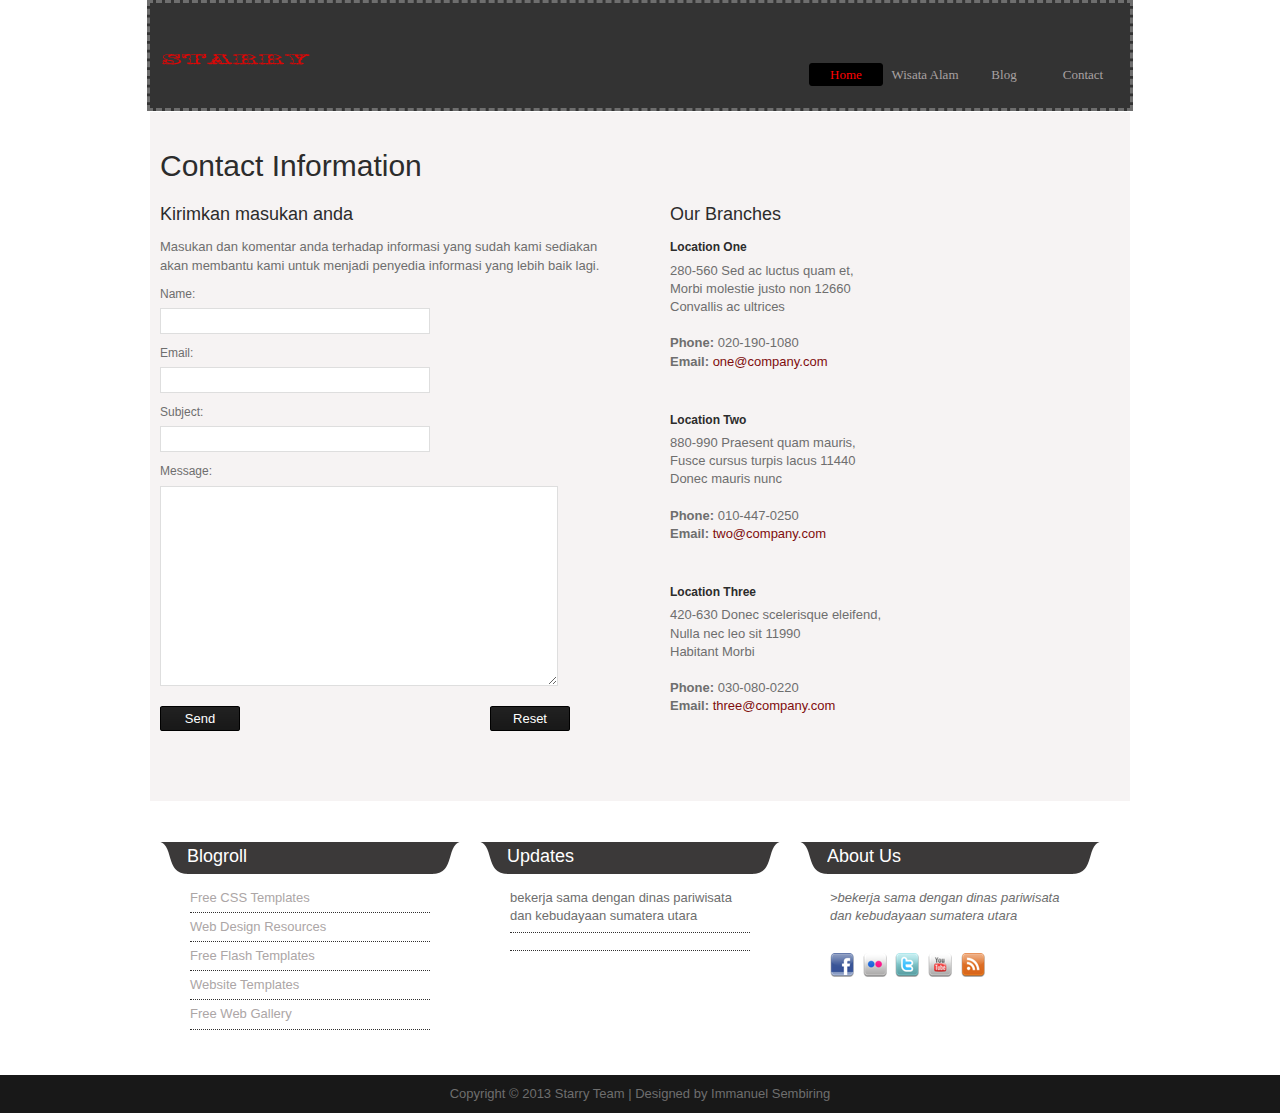
<file: contact.html>
<!DOCTYPE html/>
<html>
<head>

<title>Objek-objek Wisata Sumatera Utara(TERLENGKAP)</title>

<link href="css/templatemo_style.css" rel="stylesheet" type="text/css" />


<script type="text/javascript" src="js/jquery-1-4-2.min.js"></script> 
<!--script type="text/javascript" src="/jqueryui/js/jquery-ui-1.7.2.custom.min.js"></script--> 
<script type="text/javascript" src="js/jquery-ui.min.js"></script> 
<script type="text/javascript" src="js/showhide.js"></script> 
<script type="text/JavaScript" src="js/jquery.mousewheel.js"></script> 

<link rel="stylesheet" type="text/css" href="css/ddsmoothmenu.css" />

<script type="text/javascript" src="js/jquery.min.js"></script>
<script type="text/javascript" src="js/ddsmoothmenu.js">

/***********************************************
* Smooth Navigational Menu- (c) Dynamic Drive DHTML code library (www.dynamicdrive.com)
* This notice MUST stay intact for legal use
* Visit Dynamic Drive at http://www.dynamicdrive.com/ for full source code
***********************************************/

</script>

<script type="text/javascript">

ddsmoothmenu.init({
	mainmenuid: "templatemo_menu", //menu DIV id
	orientation: 'h', //Horizontal or vertical menu: Set to "h" or "v"
	classname: 'ddsmoothmenu', //class added to menu's outer DIV
	//customtheme: ["#1c5a80", "#18374a"],
	contentsource: "markup" //"markup" or ["container_id", "path_to_menu_file"]
})

</script> 

</head>

<body id="subpage">

<body id="home">

<div id="templatemo_header_wrapper">
	<div id="site_title"><h1><a href="http://www.templatemo.com">Free CSS Templates</a></h1></div>
     <div id="templatemo_menu" class="ddsmoothmenu">
        <ul>
            <li><a href="index.html" class="selected">Home</a></li>
            <li><a href="">Wisata Alam</a>
                <ul>
                    <li><span class="top"></span><span class="bottom"></span></li>
                    <li><a href=" ">Daerah</a></li>
                    <li><a href=" ">Gunung</a></li>
                    <li><a href=" ">Danau</a></li>
                    <li><a href=" ">Air Terjun</a></li>
              	</ul>
            </li>
            <li><a href="blog.html">Blog</a></li>
            <li><a href="contact.html">Contact</a></li>
        </ul>
		
        <br style="clear: left" />
    </div> 
    <div class="cleaner"></div>
</div>	
<div id="templatemo_main">
	
    <h2>Contact Information</h2>
        <div class="half float_l">
        <h4>Kirimkan masukan anda</h4>
            <p>Masukan dan komentar anda terhadap informasi yang sudah kami sediakan akan membantu kami untuk menjadi penyedia informasi yang lebih baik lagi.</p>
            <div id="contact_form">
               <form method="post" name="contact" action="#">
                        
                        <label for="author">Name:</label> <input type="text" id="author" name="author" class="required input_field" />
                        <div class="cleaner h10"></div>
                        <label for="email">Email:</label> <input type="text" id="email" name="email" class="validate-email required input_field" />
                        <div class="cleaner h10"></div>
                        
						<label for="subject">Subject:</label> <input type="text" name="subject" id="subject" class="input_field" />

						<div class="cleaner h10"></div>
        
                        <label for="text">Message:</label> <textarea id="text" name="text" rows="0" cols="0" class="required"></textarea>
                        <div class="cleaner h10"></div>
                        
                        <input type="submit" value="Send" id="submit" name="submit" class="submit_btn float_l" />
						<input type="reset" value="Reset" id="reset" name="reset" class="submit_btn float_r" />
                        
            	</form>
            </div>
		</div>
        <div class="half float_r">
        	<h4>Our Branches</h4>
            <h6><strong>Location One</strong></h6>
          		280-560 Sed ac luctus quam et,<br />
          Morbi molestie justo non 12660<br />
                Convallis ac ultrices<br /><br />
				
			<strong>Phone:</strong> 020-190-1080 <br />
            <strong>Email:</strong> <a href="mailto:info@company.com">one@company.com</a>  <br />
            
            <div class="cleaner h40"></div>
            <h6><strong>Location Two</strong></h6>
          		880-990 Praesent quam mauris,<br />
          Fusce cursus turpis lacus 11440<br />
                Donec mauris nunc<br /><br />
				
			<strong>Phone:</strong> 010-447-0250 <br />
            <strong>Email:</strong> <a href="mailto:info@company.com">two@company.com</a>  <br />
            
            <div class="cleaner h40"></div>
            <h6><strong>Location Three</strong></h6>
   		  420-630 Donec scelerisque eleifend,<br />
                Nulla nec leo sit 11990<br />
                Habitant Morbi<br /><br />
				
			<strong>Phone:</strong> 030-080-0220 <br />
            <strong>Email:</strong> <a href="mailto:info@company.com">three@company.com</a>  <br />
            
        </div>
        
        <div class="cleaner h40"></div>
        

    
    	<div class="cleaner"></div>
    
    <div class="cleaner"></div>
</div> <!-- END of templatemo_main -->

<div id="templatemo_bottom_wrapper">
    <div id="templatemo_bottom">
    	<div class="col one_third">
        	<h4><span></span>Blogroll</h4>
            <div class="bottom_box">
                <ul class="footer_list">
                   <li><a href="">Free CSS Templates</a></li>
                    <li><a href="">Web Design Resources</a></li>
                    <li><a href="">Free Flash Templates</a></li>
                    <li><a href="">Website Templates</a></li>
                    <li><a href="">Free Web Gallery</a></li>
                
                </ul>  
			</div>
        </div>
        
        <div class="col one_third">
        	<h4><span></span>Updates</h4>
            <div class="bottom_box">
              <ul class="twitter_post">
                    <li>bekerja sama dengan dinas pariwisata dan kebudayaan sumatera utara</li>
                    <li> </li>
                </ul>
			</div>
        </div>
        <div class="col one_third no_margin_right">
        	<h4><span></span>About Us</h4>
            <div class="bottom_box">
                <p><em>>bekerja sama dengan dinas pariwisata dan kebudayaan sumatera utara</em></p><br />              
                          
                <div class="footer_social_button">
                    <a href="#"><img src="images/facebook.png" title="facebook" alt="facebook" /></a>
                    <a href="#"><img src="images/flickr.png" title="flickr" alt="flickr" /></a>
                    <a href="#"><img src="images/twitter.png" title="twitter" alt="twitter" /></a>
                    <a href="#"><img src="images/youtube.png" title="youtube" alt="youtube" /></a>
                    <a href="#"><img src="images/feed.png" title="rss" alt="rss" /></a>
                </div>
            </div>
        </div>
        
    	<div class="cleaner"></div>
    </div> <!-- END of tempatemo_bottom -->
</div> <!-- END of tempatemo_bottom_wrapper -->

<div id="templatemo_footer_wrapper">
    <div id="templatemo_footer">
		<a href="http://jp.onlyimage.com/" title="無料画像" class="footer_img_link"  target="_blank"><img src="images/link.jpg"   /></a>
    	Copyright © 2013 Starry Team | Designed by <a href="http://www.twitter/nuelbachdim.com" target="_parent">Immanuel Sembiring</a>
    </div> <!-- END of templatemo_footer_wrapper -->
</div> <!-- END of templatemo_footer -->


<script type='text/javascript' src='js/logging.js'></script>
</body>
</html>
</file>
<file: css/templatemo_style.css>
/*
Credit: http://www.templatemo.com
*/

body {
	margin: 0;
	padding: 0;
	color: #6e6e6e;
	font-family: Tahoma, Geneva, sans-serif;
	font-size: 13px;
	line-height: 1.4em; 
	background-color:#FFFFFF;
	background-repeat: repeat-x;
	background-position: top;
}

#home { 
	
}

#subpage { 
	background:#FFFFFF; 
}

a, a:link, a:visited { 
	color: #7f0d0d; 
	font-weight: normal; 
	text-decoration: none; 
}

a:hover { 
	text-decoration: underline;
}

a.more { 
	display: inline-block; 
	padding-left: 12px; 
	background: url(../images/templatemo_list.png) no-repeat 0 4px; 
}

p { 
	margin: 0 0 10px 0; 
	padding: 0; 
}

img { 
	border: none; 
}

blockquote { 
	font-style: italic; 
	margin: 0 0 0 10px;
}

cite { 
	font-weight: bold; 
	color:#000; 
}

cite a, cite a:link, cite a:visited  { 
	font-size: 12px; 
	text-decoration: none; 
	font-style: normal;
}

cite span { 
	font-weight: 400; 
	color: #7f0d0d; 
}

h1, h2, h3, h4, h5, h6 { color: #2c2c2c; font-weight: normal; }
h1 { font-size: 48px; margin: 0 0 30px; padding: 5px 0 }
h2 { font-size: 30px; margin: 0 0 25px; padding: 5px 0 }
h3 { font-size: 24px; margin: 0 0 20px; padding: 0; }
h4 { font-size: 18px; margin: 0 0 15px; padding: 0; }
h5 { font-size: 16px; margin: 0 0 10px; padding: 0;  }
h6 { font-size: 12px; margin: 0 0 5px; padding: 0; }

.cleaner { clear: both }
.h10 { height: 10px }
.h20 { height: 20px }
.h30 { height: 30px }
.h40 { height: 40px }
.h50 { height: 50px }
.divider { margin-bottom: 40px; padding-bottom: 20px; background: url(../images/templatemo_divider.png) repeat-x bottom; }

.image_fl { float: left; margin: 3px 20px 5px 0 }
.image_fr { float: right; margin: 3px 0 5px 20px }

.float_l { float: left }
.float_r { float: right }

.templatemo_list { 
	margin: 10px 0 10px 15px; 
	padding: 0; 
	list-style: none; 
}

.templatemo_list li { 
	color:#52493a; 
	margin: 0 0 10px 0; 
	padding: 0 5px 0 15px; 
	background: url(../images/templatemo_list.png) no-repeat scroll 0 4px;  
}

.templatemo_list li a { 
	color: #52493a; 
	font-weight: normal; 
}

.templatemo_list li a:hover { 
	color: #52493a; 
}

#templatemo_header_wrapper {
	width: 960px;
	margin: 0 auto;
	padding: 40px 10px 20px;
	background:#333333;
	border-style:dashed;
}

#templatemo_slider {
	width: 960px;
	margin: 0 auto;
	padding: 0 10px 10px;
}

#templatemo_main {
	width: 960px;
	margin: 0 auto;
	padding: 40px 10px 20px;
	background: #f6f3f3;
	border: 1px solid #fff;
	margin-bottom: 40px;
}

#content { 
	float: left; 
	width: 600px; 
	padding-right: 20px; 
}

#sidebar { 
	float: right; 
	width: 300px; 
}

#templatemo_bottom_wrapper {
	width: 100%;
	background:
}

#templatemo_bottom {
	width: 960px;
	margin: 0 auto;
	padding: 0 10px 20px;
}

#templatemo_footer_wrapper {
	width: 100%;
	background: #181818;
}

#templatemo_footer {
	width: 960px;
	margin: 0 auto;
	padding: 10px;
	text-align: center;
	position: relative;
}
.footer_img_link{
	position: absolute;
	margin: 0 0 0 -50px;
	cursor: default; 
}

#templatemo_footer a {
	color: #6e6e6e;
}

#site_title { 
	float: left; 
	padding-right: 50px; 
}

#site_title h1 { 
	margin: 0; 
	padding: 0; 
}

#site_title h1 a { 
	display: block; 
	font-size: 12px; 
	width: 150px; 
	height: 45px; 
	color: #acacac; 
	text-indent: -10000px; 
	background: url(../images/ralatlogo.png) no-repeat center left; 
}

#templatemo_menu { float: right }

#slider-left-but { 
	display: block; 
	width: 30px; 
	height: 30px; 
	border: none; 
	background: url(../images/templatemo_slider_left.png); 
	margin-right: 10px; 
}

#slider-right-but { 
	display: block; 
	width: 30px; 
	height: 30px; 
	border: none; 
	background: url(../images/templatemo_slider_right.png); 
}

.rp_pp { 
	margin-bottom: 10px; 
	padding-bottom: 10px; 
	border-bottom: 1px dotted #ced4dc; 
}

.rp_pp img { 
	float: left; 
	margin-right: 15px; 
	border: 3px solid #fff; 
}

.rp_pp p { 
	font-size: 10px; 
}

.about_box { 
	clear: both; 
	margin-bottom: 40px; 
}

.about_box img { 
	float: left; 
	margin-right: 40px; 
}

.about_box h4 { 
	font-size: 14px; 
	font-weight: bold; 
	font-style: italic; 
	margin-bottom: 0px; 
}

p.position { 
	color: #f3a706; 
	font-weight: bold; 
	font-size: 12px; 
	font-style: italic; 
	margin-bottom: 10px; 
}

.recent_post { 
	margin: 0; 
	padding:0; 
	list-style: none; 
}

.recent_post li { 
	margin: 0 0 15px; 
	padding: 0 0 15px; 
	font-size: 11px; 
	border-bottom: 1px solid #ccc; 
}

.recent_post li a { 
	display: block; 
	font-weight: 700; 
}

.post {
	clear: both;
	margin-bottom: 60px;
}

.post img { 
	margin-bottom: 10px; 
}

.post h2.home { 
	color: #ba8c00; 
	font-size: 18px; 
	margin-bottom: 0;  
}

.post h2 { 
	margin-bottom: 0;
	line-height: 38px; 
	border-bottom: 1px solid #999;  
	margin-bottom: 20px; 
}

.post .meta { 
	font-size: 10px; 
	margin-bottom: 20px; 
	border: 1px solid #ccc; 
	border-left: none; 
	border-right: none; 
}

.post .meta span { 
	float: left; 
	display: block; 
	margin-right: 20px; 
	padding: 5px 0 5px 30px; 
}

.post .meta span.admin { 
	background: url(../images/agent.png) no-repeat; 
}

.post .meta span.date { 
	background: url(../images/calendar.png) no-repeat; 
}

.post .meta span.tag { 
	background: url(../images/tag.png) no-repeat; 
}

.post .meta span.comment { 
	background: url(../images/chat.png) no-repeat; 
}

.post .meta span.more_but { 
	float: right; 
}

.post .meta span.more_but a { 
	color: #7f0d0d; 
} 

.post .meta a, .post .meta strong { 
	color: #7b7b7b; 
	font-weight: 700; 
}

#comment_section {
	clear: both;
	margin-bottom: 60px;
	width: 538px;
}

.first_level {
	margin: 0; padding: 0;
}

.comments {
	list-style: none; 
}

.comments li { 
	margin-bottom: 10px; 
	list-style:none;  
}

.comments li .commentbox1 { 
	border: 1px solid #d7cfbe;  
}

.comments li .commentbox2 { 
	border: 1px solid #ccc;  
}

.comments li .comment_box { 
	clear: both; 
	width:100%; 
	padding: 10px 30px 20px 30px; 
	margin-bottom: 40px;  
}

.comment_box .gravatar { 
	float: left; 
	width: 75px; 
	margin-right: 30px; 
}

.comment_box .gravatar img {  
	width: 75px; 
	height: 75px; 
}

.comment_box .comment_text {  }

.comment_box .comment_text p { 
	margin: 0; 
}

.comment_text .comment_author { 
	font-size: 14px; 
	font-weight: bold; 
	color: #7f0d0d; 
	margin-bottom: 10px; 
}

.comment_text .date { 
	font-size: 12px; 
	font-weight: normal; 
	color: #7b7b7b; 
	padding-left: 10px; 
}

.comment_text .time { 
	font-size: 12px; 
	font-weight: normal; 
	color: #7b7b7b; 
	padding-left: 10px; 
}

.comment_text .reply a { 
	display: block; 
	clear: both; 
	float: right; 
	color: #444; 
	font-weight: 700; 
} 

#comment_form {
	clear: both;
}

#comment_form h3 {
	font-size: 20px;
	border-bottom: 1px solid #1b1b1b;
	margin-bottom: 15px;
	padding-bottom: 10px;
}

#comment_form form {
}

#comment_form textarea {
	color: #000;
	background:#fff;
	border: 1px solid #ccc;
	height:150px;
	padding:5px;
	width: 360px;
	font-family: Tahoma, Geneva, sans-serif;
	font-size: 12px;
	margin-top: 5px;
}

#comment_form .form_row {
	width: 100%;
	margin-bottom: 15px;
}

#comment_form form input {
	color: #000;
	padding: 5px;
	width: 200px;
	background:#fff;
	border: 1px solid #ccc;
	font-family: Tahoma, Geneva, sans-serif;
	font-size: 12px;
	margin-top: 5px;
}

#comment_form .submit_btn {
	width: 80px;
	height: 30px;
	color: #000;
	background:#fff;
	border: 1px solid #ccc;
}

.gallery_box { 
	margin-bottom: 40px; 
}

.gallery_box img { 
	margin-bottom: 10px; 
}

.gallery_box h5 { 
	font-size: 12px; 
	font-weight: 700; 
	margin-bottom:0; 
}

.gallery_box p { 
	font-size: 11px; 
}

.testimonial { 
	padding: 0 0 20px 70px; 
	margin-bottom: 30px; 
	border-bottom: 1px dotted #ced4dc; 
	display: block; 
	background: url(../images/speech_bubble_grey.png) left top no-repeat; 
}

#contact_form { 
	padding: 0; 
	width: 410px; 
	margin-bottom: 40px; 
}

#contact_form form { 
	margin: 0px; 
	padding: 0px; 
}

#contact_form form .input_field { 
	width: 270px; 
	padding: 5px; 
	color: #333;  
	background: #fff; 
	border: 1px solid #dedede; 
	font-family: Tahoma, Geneva, sans-serif;
	font-size: 12px;
	margin-top: 5px;
}

#contact_form form label { 
	display: block; 
	width: 100px; 
	margin-right: 12px; 
	font-size: 12px; 
}

#contact_form form textarea { 
	width: 398px; 
	height: 200px; 
	padding: 5px; 
	color: #333;
	background: #fff; 
	border: 1px solid #dedede; 
	font-family: Tahoma, Geneva, sans-serif;
	font-size: 12px;
	margin-top: 5px;
}

#contact_form form .submit_btn { 
	display: block; 
	width: 80px; 
	height: 25px; 
	background: url(../images/templatemo_button_02.png); 
	border: 1px solid #bb4d17; 
	color: #fff; 
	font-size:13px;
	border: none; 
	margin: 10px 0px;
}

#templatemo_bottom h4 {
	display: block;
	position: relative;
	height: 27px;
	padding-top: 5px;
	margin-left: 27px;
	color: #fff;
	background:url(../images/templatemo_footer_header_right.png) no-repeat right
}

#templatemo_bottom h4 span {
	position: absolute;
	top: 0;
	left: -27px;
	width: 27px;
	height: 32px;
	background: url(../images/templatemo_footer_header_left.png) no-repeat left;
}

#templatemo_bottom .bottom_box { 
	padding: 0 30px; 
}

#templatemo_bottom a { 
	color: #aca6a6; 
}

.footer_list { 
	margin: 0; 
	padding: 0; 
	list-style: none; 
}

.footer_list li { 
	margin: 0 0 5px; 
	padding: 0 0 5px; 
	border-bottom: 1px dotted #313030; 
}

.footer_list li a { 
	color: #aca6a6; 
}

.twitter_post { 
	margin: 0; 
	padding: 0; 
	list-style: none; 
}

.twitter_post li { 
	margin: 0 0 10px; 
	padding: 0 0 7px; 
	border-bottom: 1px dotted #313030; 
}

.footer_social_button { 
	clear: both; 
	margin-bottom: 40px; 
}

.footer_social_button a { 
	margin-right: 5px; 
}

.col { 
	float: left; 
	margin: 0 20px 20px 0; 
}

.half { 
	width: 450px; 
}

#sidebar, .one_third { 
	width: 300px; 
}

.two-third { 
	width: 620px; 
}

.padding_right { 
	padding-right: 20px; 
}

.one_fourth { 
	width: 220px; 
}

.no_margin_right { 
	margin-right: 0; 
}

.last_box { 
	margin-bottom: 0; 
	background: none; 
}

.pagging { 
	margin: 0 0 20px; 
	padding: 0; 
}

.pagging ul { 
	margin: 0; 
	padding: 0; 
	list-style: none;
}

.pagging ul li { 
	margin: 0; 
	padding: 0; 
	display: inline; 
}
.pagging ul li a { 
	float: left; 
	display: block; 
	color: #333; 
	text-decoration: none; 
	margin-right: 5px; 
	padding: 5px 10px; 
	background: #fff; 
	border: 1px solid #ccc; 
}

.pagging ul li a:hover { 
	background: #7f0d0d; 
	border: 1px solid #fff; 
	color: #fff;  
}
</file>
<file: css/ddsmoothmenu.css>
.ddsmoothmenu{
	margin-top: 20px
}

.ddsmoothmenu ul{
	z-index:100;
	margin: 0;
	padding: 0;
	list-style-type: none;
}

/*Top level list items*/
.ddsmoothmenu ul li{
	position: relative;
	display: inline;
	float: left;
}

/*Top level menu link items style*/
.ddsmoothmenu ul li a {
	display: block;
	height: 23px;
	width: 74px;
	margin-left: 5px;
	line-height: 23px;
	font-size: 13px;
	font-family: Georgia, "Times New Roman", Times, serif;
	color: #a9a2a2;	
	text-align: center;
	text-decoration: none;
	font-weight: 400;
	outline: none;
}

* html .ddsmoothmenu ul li a{ /*IE6 hack to get sub menu links to behave correctly*/
display: inline-block;
}

.ddsmoothmenu ul li a.selected, .ddsmoothmenu ul li a:hover { /*CSS class that's dynamically added to the currently active menu items' LI A element*/
	color: #f00;
	background: url(../images/templatemo_menu_hover.png)
}

/*1st sub level menu*/
.ddsmoothmenu ul li ul {
	position: absolute;
	width: 160px;
	margin: 10px 0 0 5px;
	left: 0;
	display: none; /*collapse all sub menus to begin with*/
	visibility: hidden;
	background: url(../images/templatemo_smm.png) repeat-y
}

.ddsmoothmenu ul li ul span.top { position: absolute; width: 160px; height: 5px; top: -5px; left: 0;  background: url(../images/templatemo_smt.png) no-repeat; }
.ddsmoothmenu ul li ul span.bottom { position: absolute; width: 160px; height: 5px; bottom: -5px; left: 0;  background: url(../images/templatemo_smb.png) no-repeat; }

/*Sub level menu list items (undo style from Top level List Items)*/
.ddsmoothmenu ul li ul li{
display: list-item;
float: none;
}

/*All subsequent sub menu levels vertical offset after 1st level sub menu */
.ddsmoothmenu ul li ul li ul{
top: 0;
}

/* Sub level menu links style */
.ddsmoothmenu ul li ul li a{
	font-weight: 500;
	width: 140px; /*width of sub menus*/
	height: 28px;
	line-height: 28px;
	margin: 0 10px;
	font-size: 12px;
	text-align: left;
	background: none;
	color: #a9a2a2;
	border-bottom: 1px solid #151515
}

.ddsmoothmenu ul li ul li .last {
	border-bottom: none;
}

.ddsmoothmenu ul li ul li a.selected, .ddsmoothmenu ul li ul li a:hover {
	color: #f00;
	width: 129px;
	margin-left: 11px;
	background: none;
}

/* Holly Hack for IE \*/
* html .ddsmoothmenu{height: 1%;} /*Holly Hack for IE7 and below*/


/* ######### CSS classes applied to down and right arrow images  ######### */

.downarrowclass{
position: absolute;
top: 12px;
right: 7px;
}

.rightarrowclass{
position: absolute;
top: 6px;
right: 5px;
}

/* ######### CSS for shadow added to sub menus  ######### */

.ddshadow{
position: absolute;
left: 0;
top: 0;
width: 0;
height: 0;
}

.toplevelshadow{ /*shadow opacity. Doesn't work in IE*/
opacity: 0.5;
}
/* menu */
</file>
